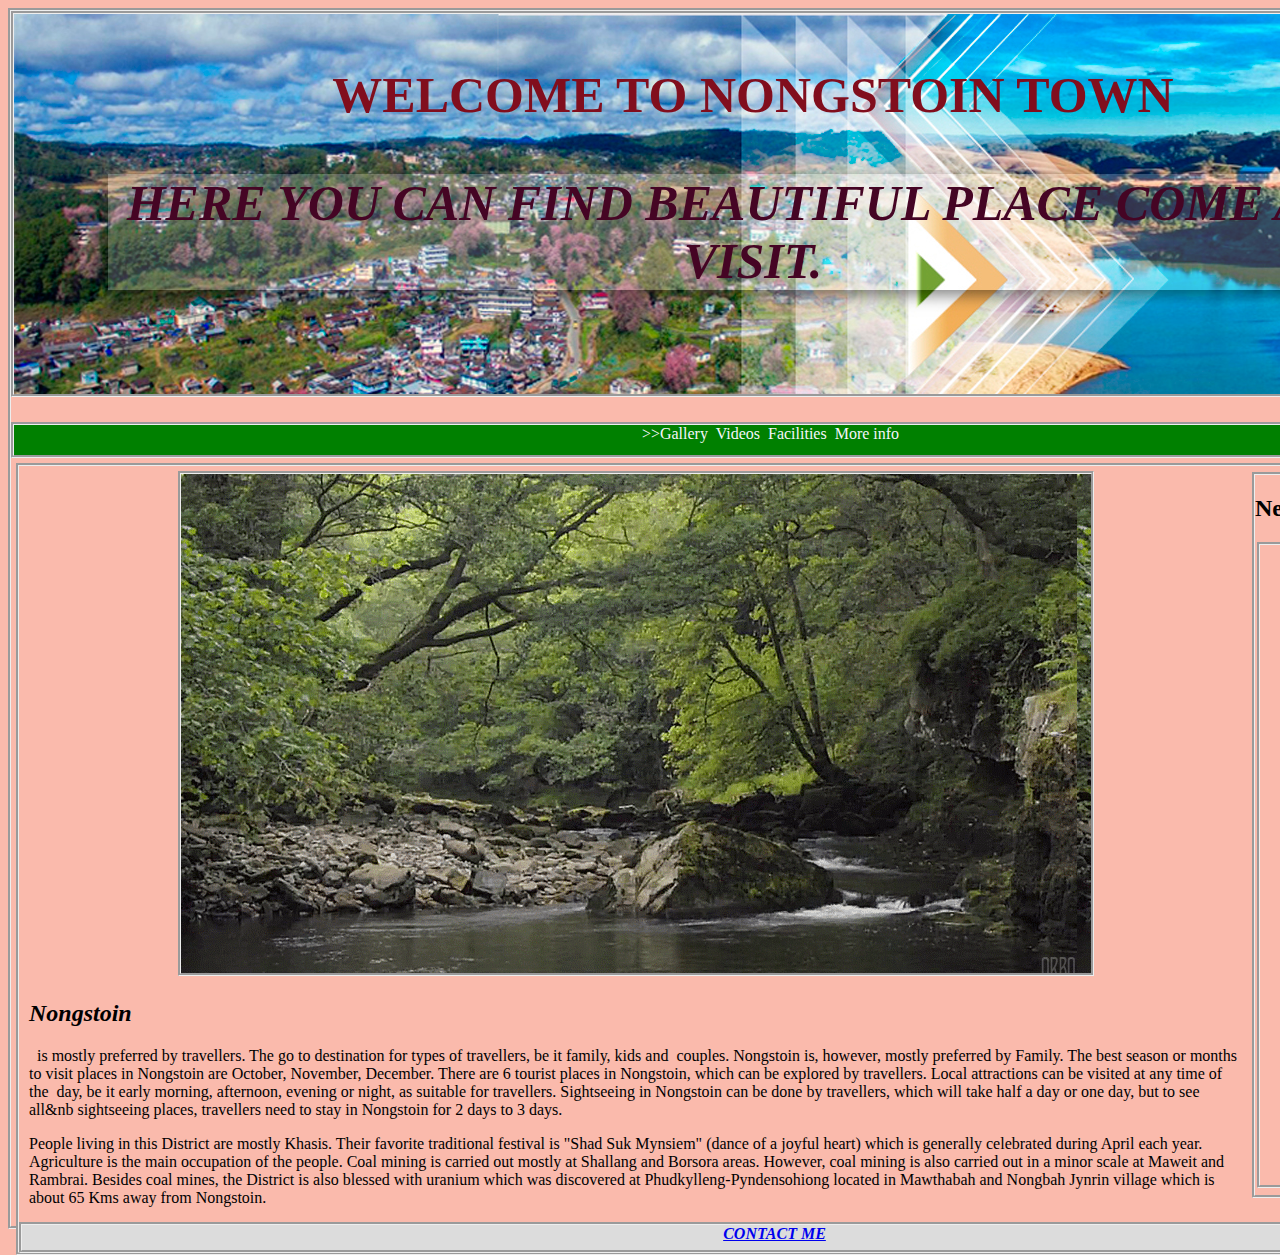
<file: index.html>
<!DOCTYPE html>
<html>
    <head>

        <title>Khrawboklang Wahlang webpage</title>

        <link rel="stylesheet" type="text/css" href="styles.css"></link>

        <style>
            #div1
            {
                padding-left:10px;
            }
        </style>
        </head>
        <body>
            <div class="hero"><h1>WELCOME TO NONGSTOIN TOWN</h1> <div class="kk"><h1><i>here you can find beautiful place come and visit.</i></h1></div></div>

            <div class="page">
                <div class="headerpart"></div>
              
                <div class="linkspart">
                    <center> 
                        <a href="index_gallery.html">>>Gallery</a>&nbsp;
                        <a href="https://www.youtube.com/watch?v=WNFW07Y9w68">Videos</a>&nbsp;
                        <a href="facilites.html">Facilities</a>&nbsp;
                        <a href="more_info.html">More info</a>&nbsp;

                    </center>
                </div>
                
                <div class="bodypart">
                <div class="imagepart"></div>
                <div class="newspart">
                    <h2>News & Events</h2>
                    <div class="news">
                        <marquee direction="up"  height="100%">
                           <h2> Overview</h2>
                           <hr><p>Nongstoin is a Town Committee city in district of West Khasi Hills, Meghalaya. The Nongstoin city is divided into 18 wards for which elections are held every 5 years. The Nongstoin Town Committee has population of 28,742 of which 14,252 are males while 14,490 are females as per report released by Census India 2011.           
                            Nongstoin Town Committee has total administration over 4,734 houses to which it supplies basic amenities like water and sewerage. It is also authorize to build roads within Town Committee limits and impose taxes on properties coming under its jurisdiction.
                            <br/>
                            <br/>
                            West Khasi Hills District is sandwitched between East Khasi Hills and East Garo Hills Districts. It is somewhat a centrally located District of Meghalaya. The Distict covers an area of about 5,247 Sq. Kms and has a population of about 2,94,00. Nongstoin is the District Hqrs, while Mairang and Mawkyrwat are the two civil Sub-Division of the districs.<br /><p>

                                Like other Districts of Meghalaya, West Khasi Hills has a number of places of historical and tourist importance, near Nongum village, about 65 Kms from Nongstoin, there is a big dome of solid granite rock called "Kyllang Rock". At Jakrem village, about 58 Kms from Nongstoin, there is a mineral water hot spring. Between Mawduh and Byrki villages there is a river island called "Nongkhnum Island which is 18 Kms away from Nongstoin with an area of about 35 Sq Kms. The Island has two waterfalls namely "Kshaid Thum Thum" and "Kshaid Weinia".<p> A religious festival is celebrated every year around March or April at Nolikata village which is about 160 Kms from Nongstoin, in which thousands of people from Bangladesh also take part. However, the same has been stopped by the Government as it involves illegal entry. Ranikor which is situated in the same area is an ideal angling spot.<>p
The actual strength of Police force in the District consists of 116 UB, 107 AB and 30 FS personnel under the control of the Superintendent of Police. He is assisted by the Dy. SP (Hq), SDPO Mairang and SDPO Mawkyrwat in his day to day work.<p>
Investigation of cases is being supervised by Circle Inspector, East, Mawkyrwat, Circle Inspector, West, Nongstoin and Circle Inspector, Mairang Circle. There are 4 (four) Police Stations, 6 (six) Out Posts, 2(two) Police Check Posts, 1 (one) Land Custom Station, 1 (one) Anti-Dacoity Camp, 1(one) Interstate Batallion Camp and 1(one) Interstate Border Wing Home Guard Camp. All P/Ss and O/Ps have been linked by VHF and HF sets for communication. The average registration of cases in the District is in the vicinity of 150 per year. Fire & Emergency Services is functioning from Nongstoin, Mairang and Mawkyrwat stations. Shortly, F&ES will start functioning from Sonapahar and a temporary F&ES station is functioning from Shallang OP.
                            </marquee>
                    </div>
                    
                </div><div id="div1"><h2> <b><i>Nongstoin</i></b></h2>&nbsp; is mostly preferred by travellers. The go to destination for types of travellers, be it family, kids and &nbsp;couples. Nongstoin is, however, mostly preferred by Family. The best season or months to visit places in Nongstoin are October, November, December. There are 6 tourist places in Nongstoin, which can be explored by travellers. Local attractions can be visited at any time of the&nbsp; day, be it early morning, afternoon, evening or night, as suitable for travellers. Sightseeing in Nongstoin can be done by travellers, which will take half a day or one day, but to see all&nb sightseeing places, travellers need to stay in Nongstoin for 2 days to 3 days.<br /> <p>

                    People living in this District are mostly Khasis. Their favorite traditional festival is "Shad Suk Mynsiem" (dance of a joyful heart) which is generally celebrated during April each year. Agriculture is the main occupation of the people. Coal mining is carried out mostly at Shallang and Borsora areas. However, coal mining is also carried out in a minor scale at Maweit and Rambrai. Besides coal mines, the District is also blessed with uranium which was discovered at Phudkylleng-Pyndensohiong located in Mawthabah and Nongbah Jynrin village which is about 65 Kms away from Nongstoin.<p>

                </div>
                <div class="footerpart">
                <center><a href="contact1.html"><b><i>CONTACT ME<i></b></a></center>
                
                </div>
                </div>
                
                </div>


            </body>
    </html>
</file>
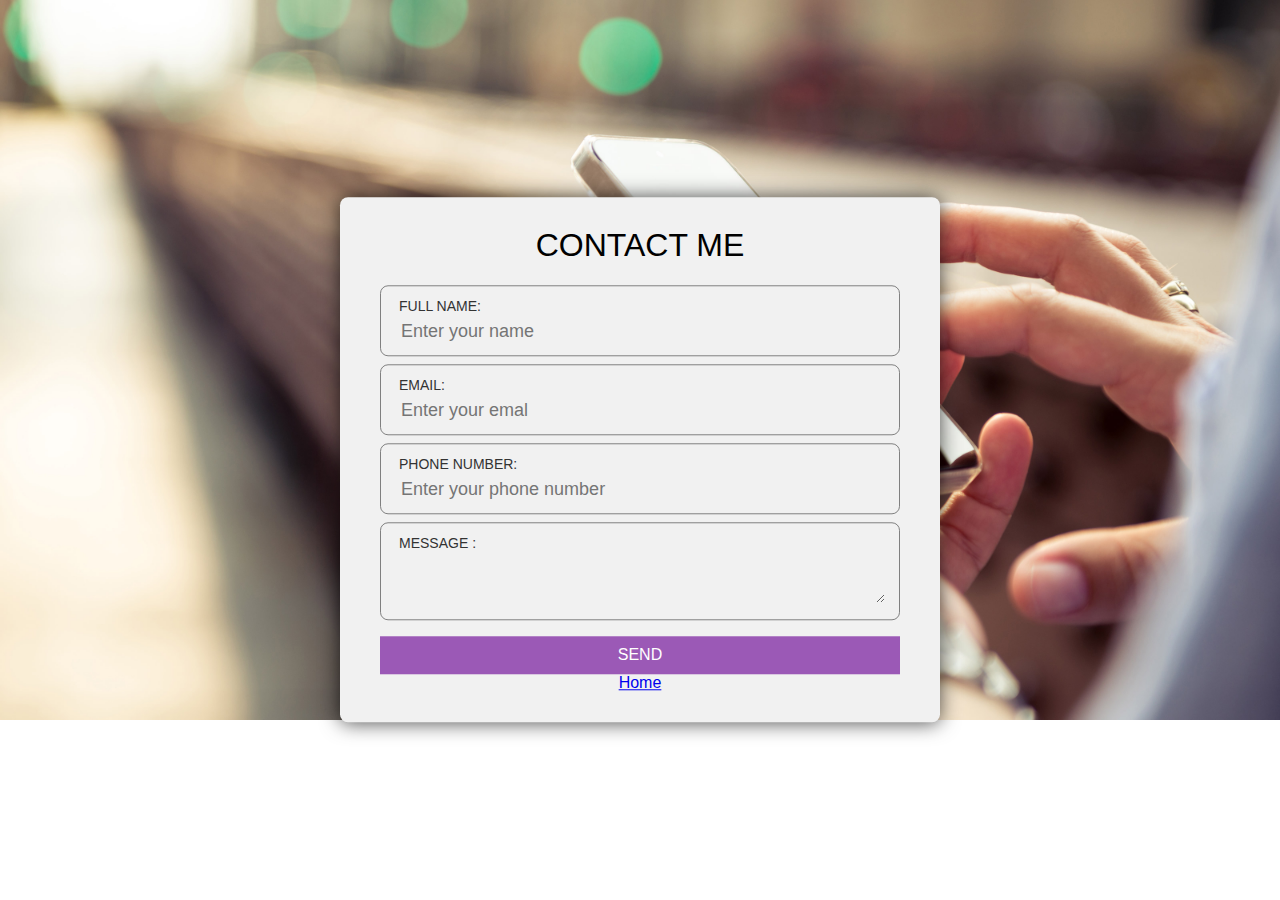
<file: contact.html>
<!DOCTYPE html>
<html lang="en" dir="ltr">
<head>
	<meta charset="utf-8">
	<title> Welcome to my contact</title>
	<link rel="stylesheet" type="text/css" href="style_contact.css"> 
</head>
<body>
	<div class="contact">
		<h1>CONTACT ME</h1>
		<div class="txt">
			<label>FULL NAME:</label>
			<input type="text" name="" value="" placeholder="Enter your name">
	</div>
	<div class="txt">
			<label>Email:</label>
			<input type="email" name="" value="" placeholder="Enter your emal">
	</div>
	<div class="txt">
			<label>Phone number:</label>
			<input type="text" name="" value="" placeholder="Enter your phone number">
	</div>
	<div class="txt">
		<label> Message :</label>
		<textarea></textarea>
	</div>
	<a class="btn"> Send</a>
	<a href="index.html"> Home</a>
</div>
</body>
</html>
</file>
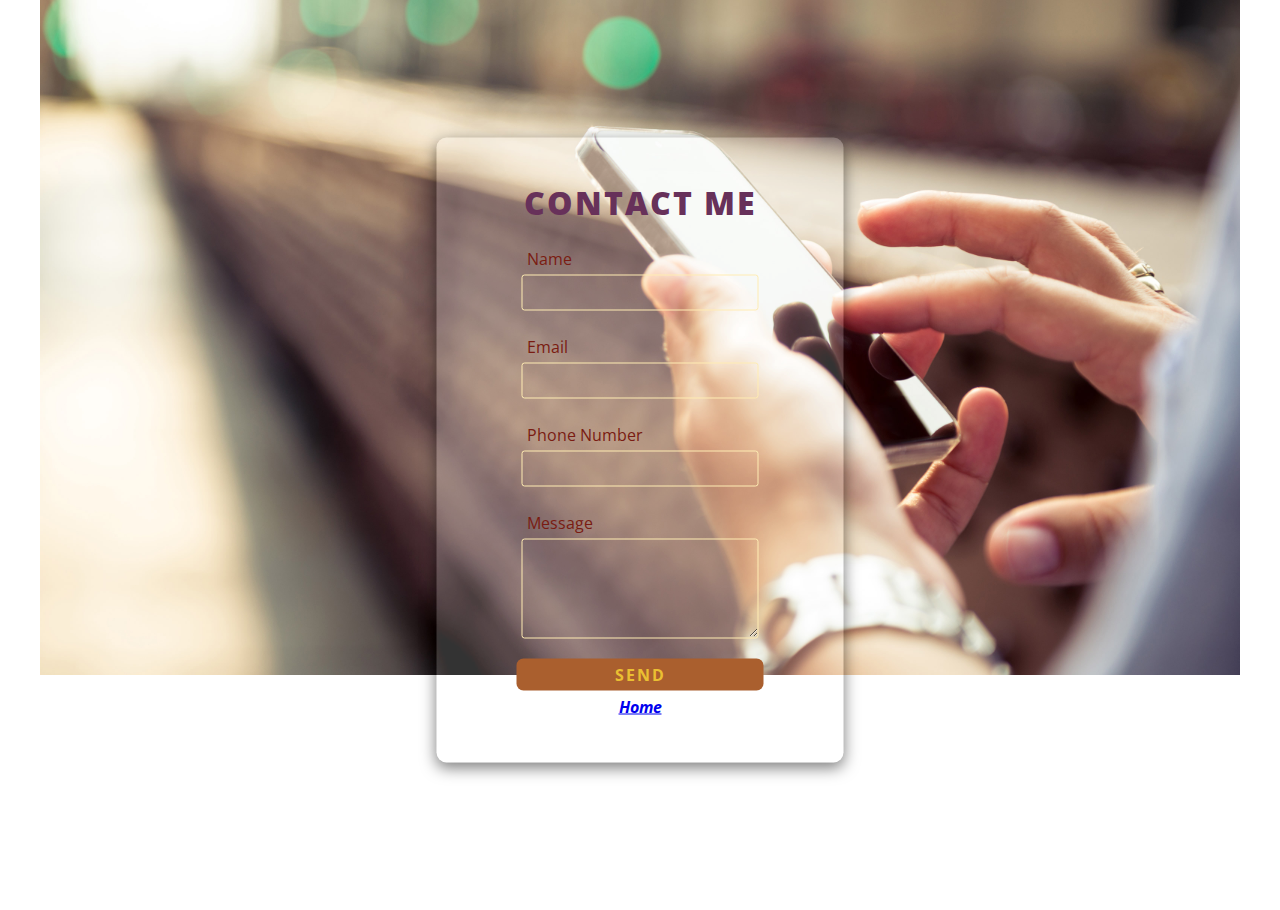
<file: contact1.html>
<!DOCTYPE html>
<html lang="en">
<head>
	<meta charset="UTF-8">
	<title>Contact</title>
	<link rel="stylesheet" type="text/css" href="contact1.css"></link>

	<script src="https://ajax.googleapis.com/ajax/libs/jquery/3.3.1/jquery.min.js"></script>

	<script>
		
		$(document).ready(function(){
			$(".btn").click(function(){
	
				$(".input, .text-area").val("");
			});
		});
	</script>
</head>
<body>

	<div class="wrapper">
		<div class="contact-us">
			<div class="title">Contact me</div>

			<div class="input-fields">
				<div class="items">
					<label for="name" class="label">name</label>
					<input id="name" type="text" class="input">
				</div>
				<div class="items">
					<label for="email" class="label">email</label>
					<input id="name" type="text" class="input">
				</div>

				<div class="items">
					<label for="subject" class="label">Phone number</label>
					<input id="name" type="text" class="input">
				</div>
				<div class="items">
					<label for="msg" class="label">message</label>
					<textarea id="msg" class="text-area"> </textarea>
				</div>

		</div>
		<div class="btn">send</div>
		<center>
		<a href="page.html"> <b><i>Home</i></b></a>
	</center>
	</div>

</body>
</html>
</file>
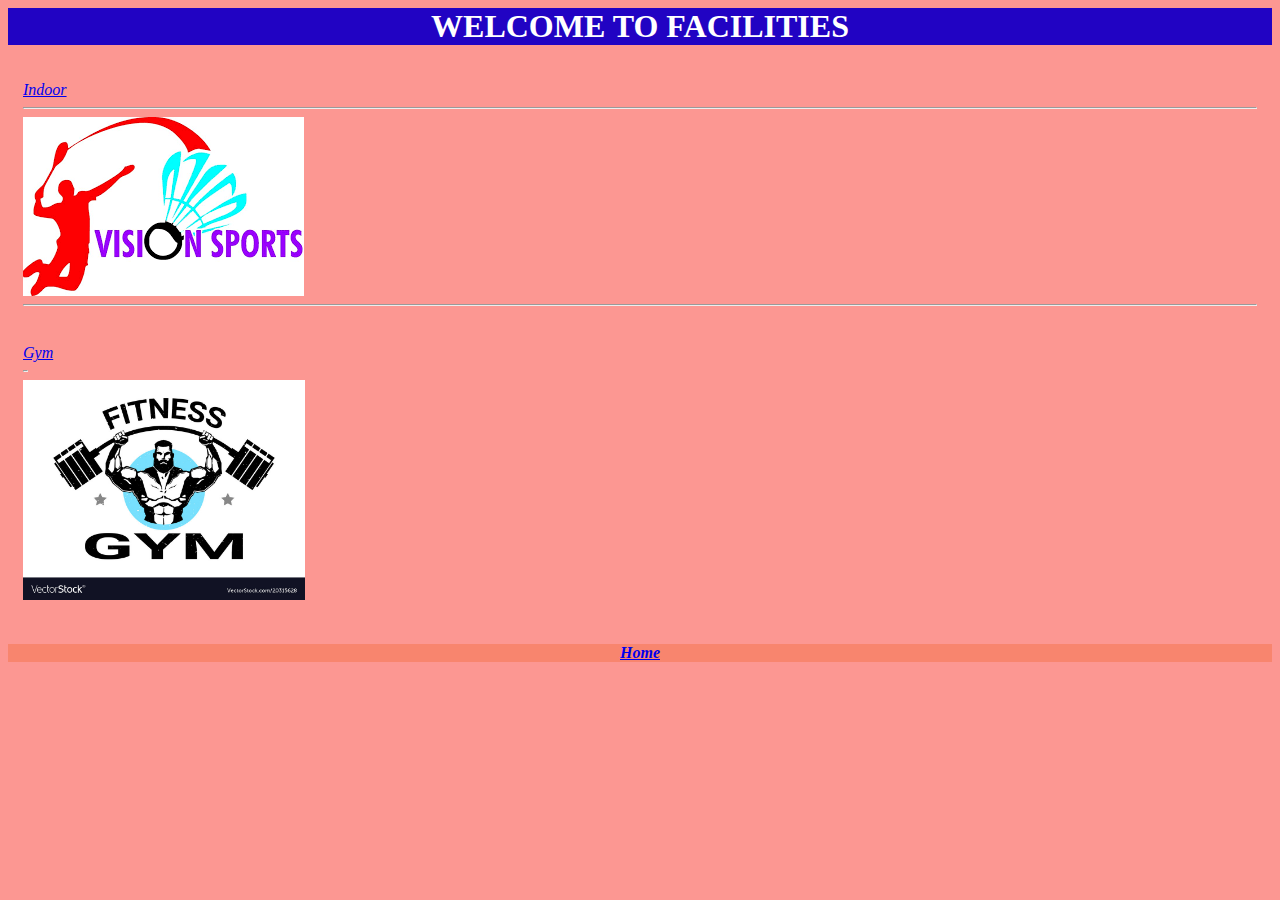
<file: facilites.html>
<html>
<head>
<title>Welcome  to facilities</title>
<link rel="stylesheet" href="styleF.css" type="text/css" > </link>
</head>
<body>
	<div class="ss">
	<h1>WELCOME TO FACILITIES</h1>
	</div>
	<div class="indoor"><a href="indoor.html"><i>Indoor</i><hr>
		<img src="indoor.png"></a><hr></div>
	<div class="gym"><a href="gym.html"><i>Gym</i><hr>
		<img src="gym.jpg" widht="10" height="220"></a></div>
		<div class="home">
		<center><a href="page.html"><b><i>Home</i></b></a></center>
		
</div>

</body>
</html>
</file>
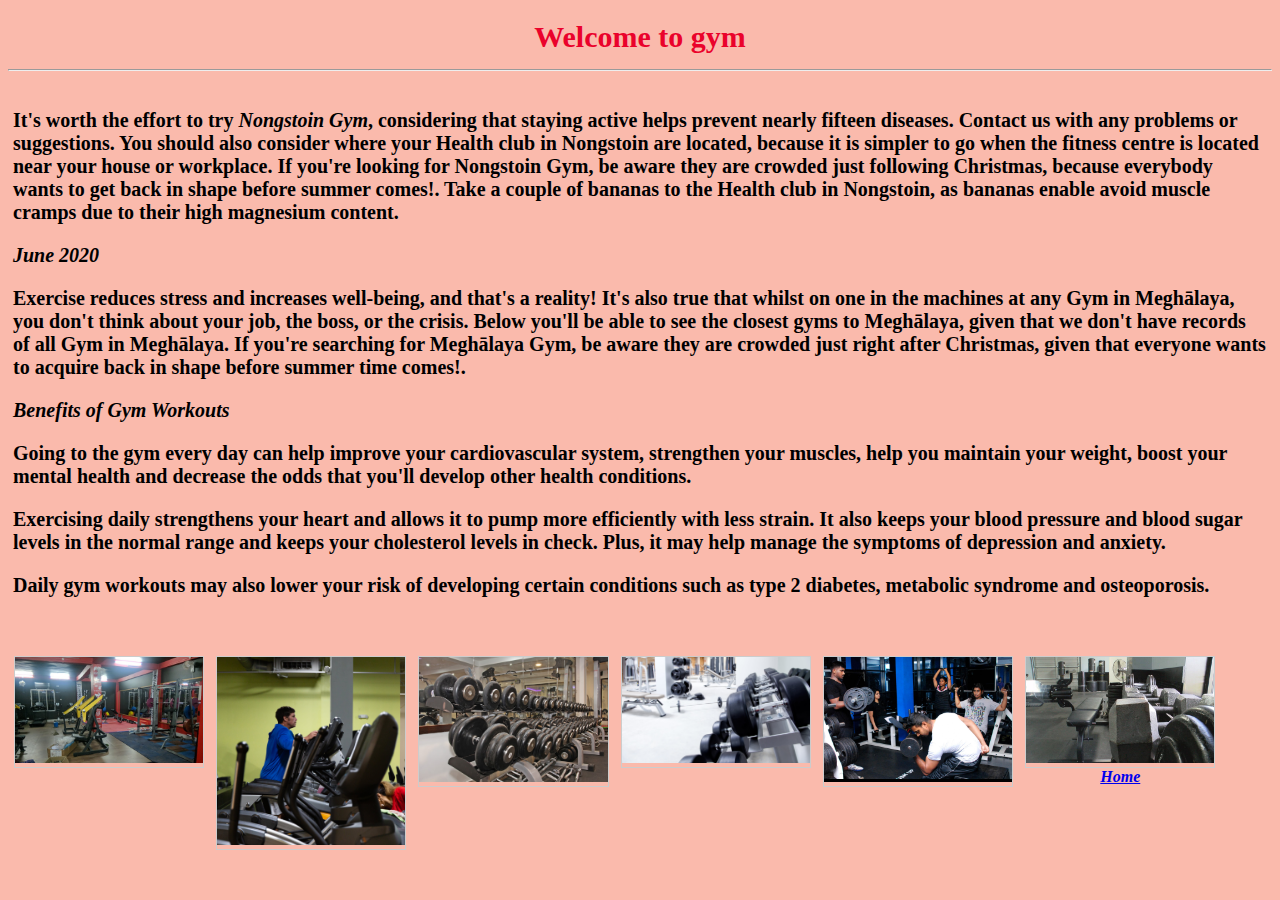
<file: gym.html>
<!DOCTYPE html>
<html>
<head>

<title>Welcome to Gym</title>
<style type="text/css">
	*{
		box-sizing:border-box
	}
	.gallery
	{
		border:1px solid #ccc;
	}
	.gallery:hover
	{
		transform:scale(2,2);
		
		
		flex-basis:2%;
	}
	.gallery img
	{
		width:100%;
		height:auto;
	}
	.des
	{
		padding:15px;
		text-align:center;
	}
	
	.responsive
	{
		padding:0 6px;
		float:left;
		width:16%;
	}
	

	@media only screen and (max-width:700px)
	{
		.responsive
		{
			width:50%;
			margin:6px 0;
		}
	}
	@media only screen and (max-width:500px)
	{
		.responsive
		{
			width:100%;
			
		}
	}
	


</style>
<link rel="stylesheet" type="text/css" href="styleGYM.css"> </link>
</head>
<body><h1>Welcome to gym<hr></h1>
	<h5>It's worth the effort to try <i>Nongstoin Gym</i>, considering that staying active helps prevent nearly fifteen diseases.

Contact us with any problems or suggestions. You should also consider where your Health club in Nongstoin are located, because it is simpler to go when the fitness centre is located near your house or workplace.

If you're looking for Nongstoin Gym, be aware they are crowded just following Christmas, because everybody wants to get back in shape before summer comes!. Take a couple of bananas to the Health club in Nongstoin, as bananas enable avoid muscle cramps due to their high magnesium content.<p>


<b><i>June 2020</i></b><p>
Exercise reduces stress and increases well-being, and that's a reality! It's also true that whilst on one in the machines at any Gym in Meghālaya, you don't think about your job, the boss, or the crisis. Below you'll be able to see the closest gyms to Meghālaya, given that we don't have records of all Gym in Meghālaya. If you're searching for Meghālaya Gym, be aware they are crowded just right after Christmas, given that everyone wants to acquire back in shape before summer time comes!.<p>


	<b><i>Benefits of Gym Workouts</i></b><p>
	Going to the gym every day can help improve your cardiovascular system, strengthen your muscles, help you maintain your weight, boost your mental health and decrease the odds that you'll develop other health conditions.<p>

Exercising daily strengthens your heart and allows it to pump more efficiently with less strain. It also keeps your blood pressure and blood sugar levels in the normal range and keeps your cholesterol levels in check. Plus, it may help manage the symptoms of depression and anxiety.<p>

Daily gym workouts may also lower your risk of developing certain conditions such as type 2 diabetes, metabolic syndrome and osteoporosis.

</h5>
	<div class="responsive">
		<div class="gallery">
			<a href="img/gym1.jpg" target="_blank"><img src="gym1.jpg" width="300" height="200"></a>
			
		</div>
	</div>
	<div class="responsive">
		<div class="gallery">
			<a href="img/gym6.jpg" target="_blank"><img src="gym6.jpg" width="300" height="200"></a>
			
		</div>
	</div>
	<div class="responsive">
		<div class="gallery">
			<a href="img/gym2.jpg" target="_blank"><img src="gym2.jpg" width="300" height="200"></a>
			
		</div>
	</div>
	<div class="responsive">
		<div class="gallery">
			<a href="img/gym3.jpg" target="_blank"><img src="gym3.jpg" width="300" height="200"></a>
			
		</div>
	</div>
	<div class="responsive">
		<div class="gallery">
			<a href="img/gym4.jpg" target="_blank"><img src="gym4.jpg" width="300" height="200"></a>
			
		</div>
	</div>
	<div class="responsive">
		<div class="gallery">
			<a href="img/gym5.jpg" target="_blank"><img src="gym5.jpg" width="300" height="200"></a>
			
		</div>
		<center><a href="index.html"><b><i>Home</i></b></a></center>
	</div>


	
</body>
</html>
</file>
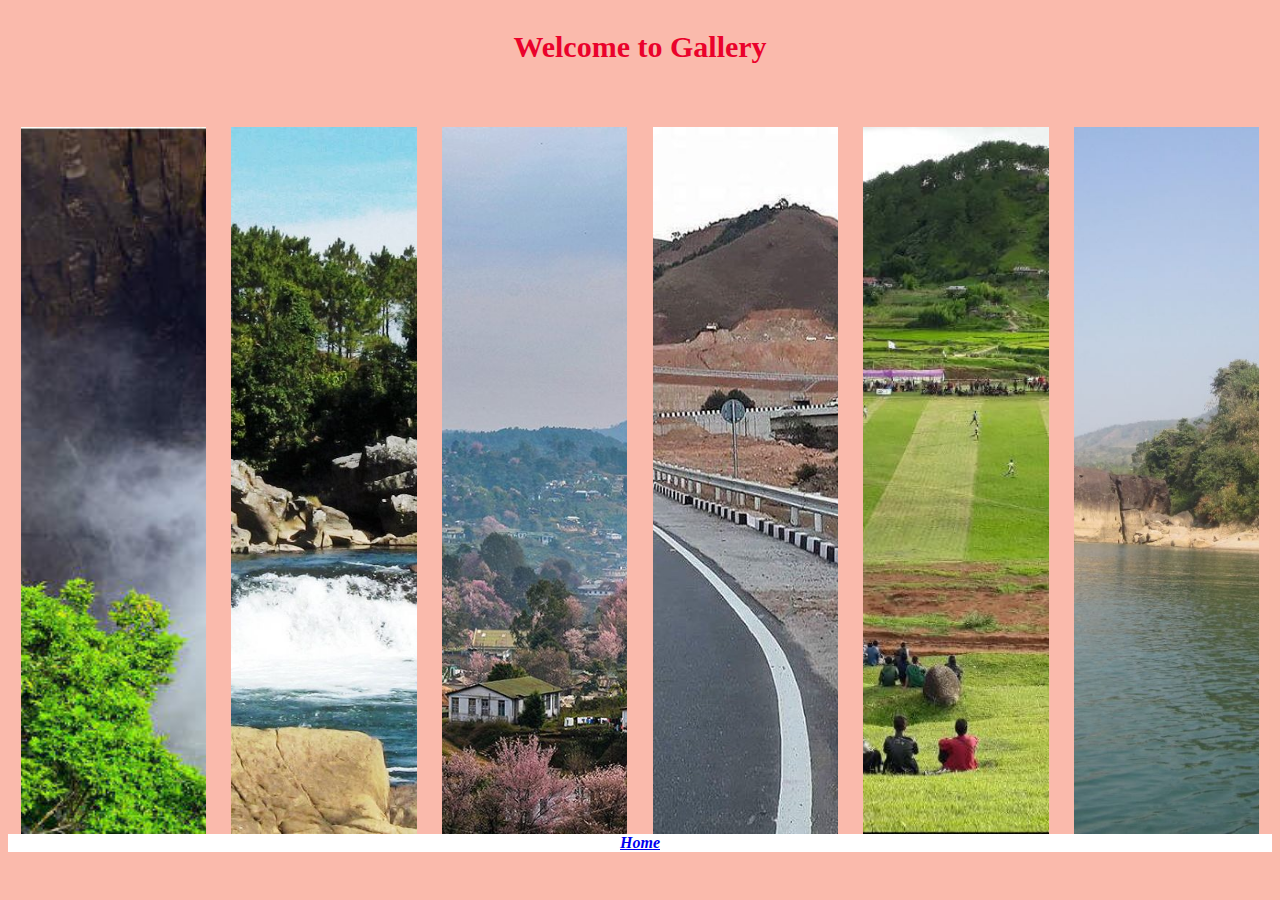
<file: index_gallery.html>
<html>
<head>
    <title>Welcome to gallery</title>
    <link rel="stylesheet" type="text/css" href="styleG.css">
</head>
<body>
    <h1>Welcome to Gallery</h1>
    <div class="ss">
    <div class="gallery">
        <div class="image-box"><img src="1.jpg"></div>
    
    
        <div class="image-box"><img src="2.jpg"></div>
    
    
        <div class="image-box"><img src="3.jpg"></div>
    
    
        <div class="image-box"><img src="4.jpg"></div>
    
    
        <div class="image-box"><img src="5.jpg"></div>
    
   
        <div class="image-box"><img src="6.jpg"></div>
    </div>
</div>
<div class="home">
    <center><a href="page.html"><b><i>Home</i></b></a></center>
</div>
</div>
</body>
</html>
</file>
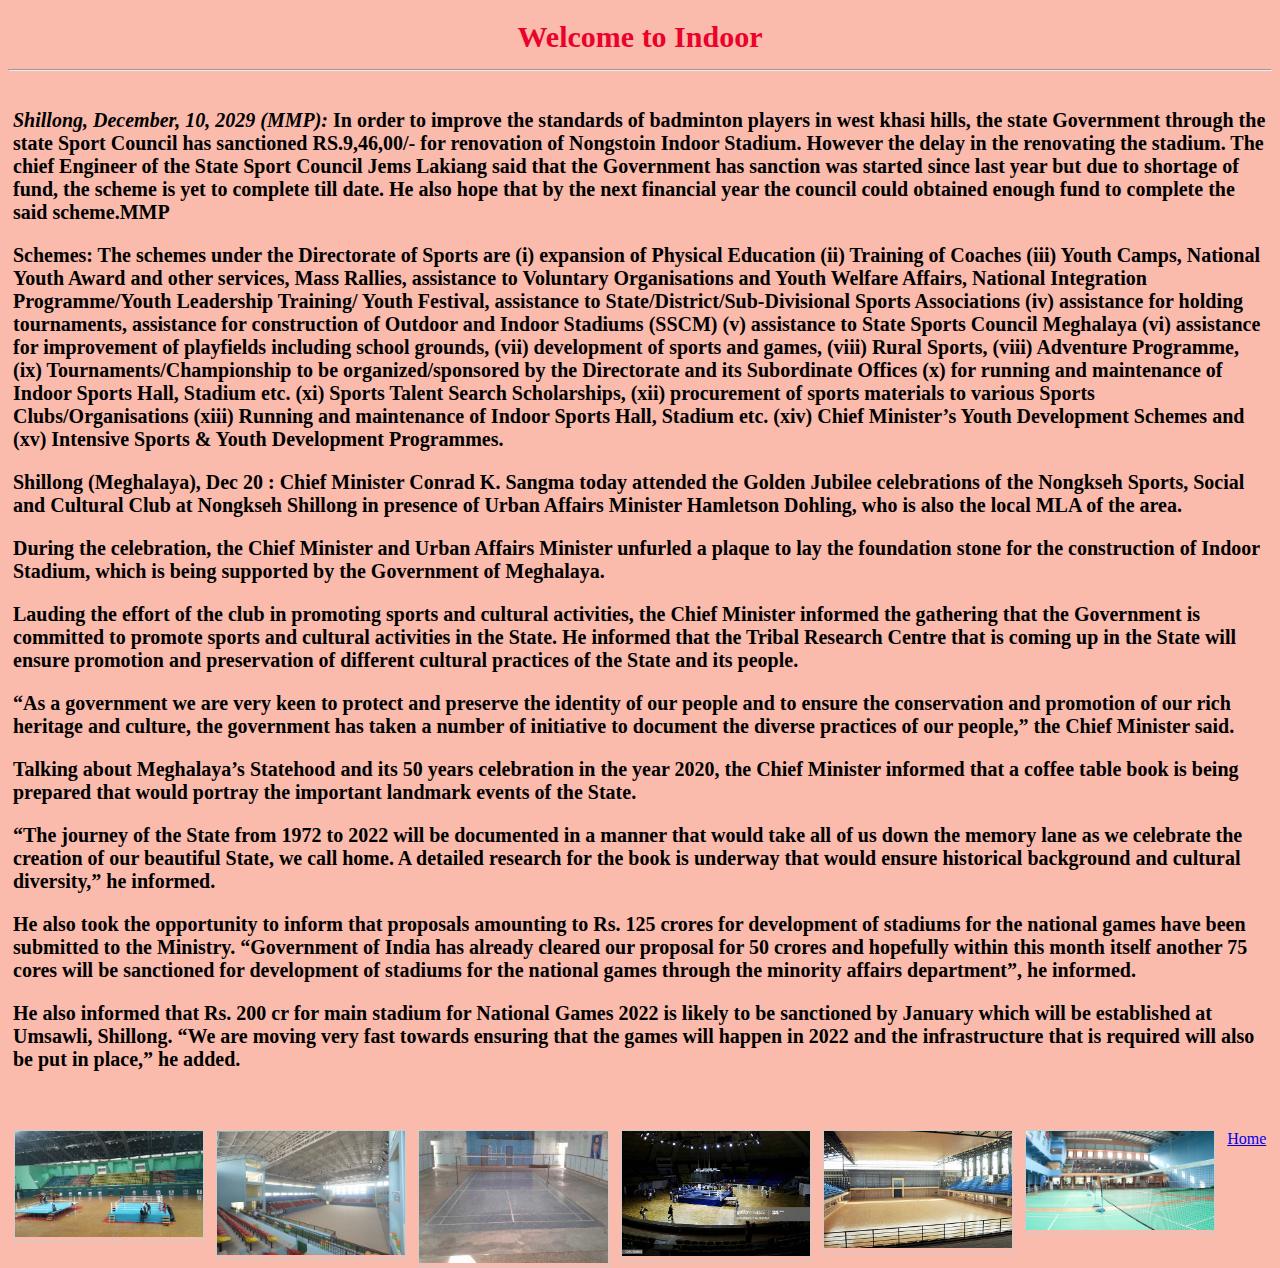
<file: indoor.html>
<!DOCTYPE html>
<html>
<head>

<title>Welcome to Indoor</title>
<style type="text/css">
	*{
		box-sizing:border-box
	}
	.gallery
	{
		border:1px solid #ccc;
	}
	.gallery:hover
	{
		transform:scale(2,2);
		
		
		flex-basis:2%;
	}
	.gallery img
	{
		width:100%;
		height:auto;
	}
	.des
	{
		padding:15px;
		text-align:center;
	}
	
	.responsive
	{
		padding:0 6px;
		float:left;
		width:16%;
	}
	

	@media only screen and (max-width:700px)
	{
		.responsive
		{
			width:50%;
			margin:6px 0;
		}
	}
	@media only screen and (max-width:500px)
	{
		.responsive
		{
			width:100%;
			
		}
	}
	


</style>
<link rel="stylesheet" type="text/css" href="styleIN.css"> </link>
</head>
<body><h1>Welcome to Indoor<hr></h1>
	<h5><b><i>Shillong, December, 10, 2029 (MMP):</i></b> In order to improve the standards of badminton players in west khasi hills, the state Government through the state Sport Council has sanctioned RS.9,46,00/- for renovation of Nongstoin Indoor Stadium. However the delay in the renovating the stadium. The chief Engineer of the State Sport Council Jems Lakiang said that the Government has sanction was started since last year but due to shortage of fund, the scheme is yet to complete till date. He also hope that by the next financial year the council could obtained enough fund to complete the said scheme.MMP<p>
		Schemes:
The schemes under the Directorate of Sports are (i) expansion of Physical Education (ii) Training of Coaches (iii) Youth Camps, National Youth Award and other services, Mass Rallies, assistance to Voluntary Organisations and Youth Welfare Affairs, National Integration Programme/Youth Leadership Training/ Youth Festival, assistance to State/District/Sub-Divisional Sports Associations (iv) assistance for holding tournaments, assistance for construction of Outdoor and Indoor Stadiums (SSCM) (v) assistance to State Sports Council Meghalaya (vi) assistance for improvement of playfields including school grounds, (vii) development of sports and games, (viii) Rural Sports, (viii) Adventure Programme, (ix) Tournaments/Championship to be organized/sponsored by the Directorate and its Subordinate Offices (x) for running and maintenance of Indoor Sports Hall, Stadium etc. (xi) Sports Talent Search Scholarships, (xii) procurement of sports materials to various Sports Clubs/Organisations (xiii) Running and maintenance of Indoor Sports Hall, Stadium etc. (xiv) Chief Minister’s Youth Development Schemes and (xv) Intensive Sports & Youth Development Programmes.<p>
	Shillong (Meghalaya), Dec 20 : Chief Minister Conrad K. Sangma today attended the Golden Jubilee celebrations of the Nongkseh Sports, Social and Cultural Club at Nongkseh Shillong in presence of Urban Affairs Minister Hamletson Dohling, who is also the local MLA of the area.<p>

During the celebration, the Chief Minister and Urban Affairs Minister unfurled a plaque to lay the foundation stone for the construction of Indoor Stadium, which is being supported by the Government of Meghalaya.<p>

Lauding the effort of the club in promoting sports and cultural activities, the Chief Minister informed the gathering that the Government is committed to promote sports and cultural activities in the State. He informed that the Tribal Research Centre that is coming up in the State will ensure promotion and preservation of different cultural practices of the State and its people.<p>

“As a government we are very keen to protect and preserve the identity of our people and to ensure the conservation and promotion of our rich heritage and culture, the government has taken a number of initiative to document the diverse practices of our people,” the Chief Minister said.<p>

Talking about Meghalaya’s Statehood and its 50 years celebration in the year 2020, the Chief Minister informed that a coffee table book is being prepared that would portray the important landmark events of the State.<p>

“The journey of the State from 1972 to 2022 will be documented in a manner that would take all of us down the memory lane as we celebrate the creation of our beautiful State, we call home. A detailed research for the book is underway that would ensure historical background and cultural diversity,” he informed.<p>

He also took the opportunity to inform that proposals amounting to Rs. 125 crores for development of stadiums for the national games have been submitted to the Ministry. “Government of India has already cleared our proposal for 50 crores and hopefully within this month itself another 75 cores will be sanctioned for development of stadiums for the national games through the minority affairs department”, he informed.<p>

He also informed that Rs. 200 cr for main stadium for National Games 2022 is likely to be sanctioned by January which will be established at Umsawli, Shillong. “We are moving very fast towards ensuring that the games will happen in 2022 and the infrastructure that is required will also be put in place,” he added.<p>
	</h5>
	<div class="responsive">
		<div class="gallery">
			<a href="img/indoor2.jpg" target="_blank"><img src="indoor2.jpg" width="300" height="200"></a>
			
		</div>
	</div>
	<div class="responsive">
		<div class="gallery">
			<a href="img/indoor6.jpg" target="_blank"><img src="indoor6.jpg" width="300" height="200"></a>
			
		</div>
	</div>
	<div class="responsive">
		<div class="gallery">
			<a href="img/indoor3.jpg" target="_blank"><img src="indoor3.jpg" width="300" height="200"></a>
			
		</div>
	</div>
	<div class="responsive">
		<div class="gallery">
			<a href="img/indoor4.jpg" target="_blank"><img src="indoor4.jpg" width="300" height="200"></a>
			
		</div>
	</div>
	<div class="responsive">
		<div class="gallery">
			<a href="img/indoor_5.jpg" target="_blank"><img src="indoor_5.jpg" width="300" height="200"></a>
			
		</div>
	</div>
	<div class="responsive">
		<div class="gallery">
			<a href="img/indoor1.jpg" target="_blank"><img src="indoor1.jpg" width="300" height="200"></a>
			
		</div>
	</div>

	<center><a href="page.html"> Home</a></center>
</body>
</html>
</file>
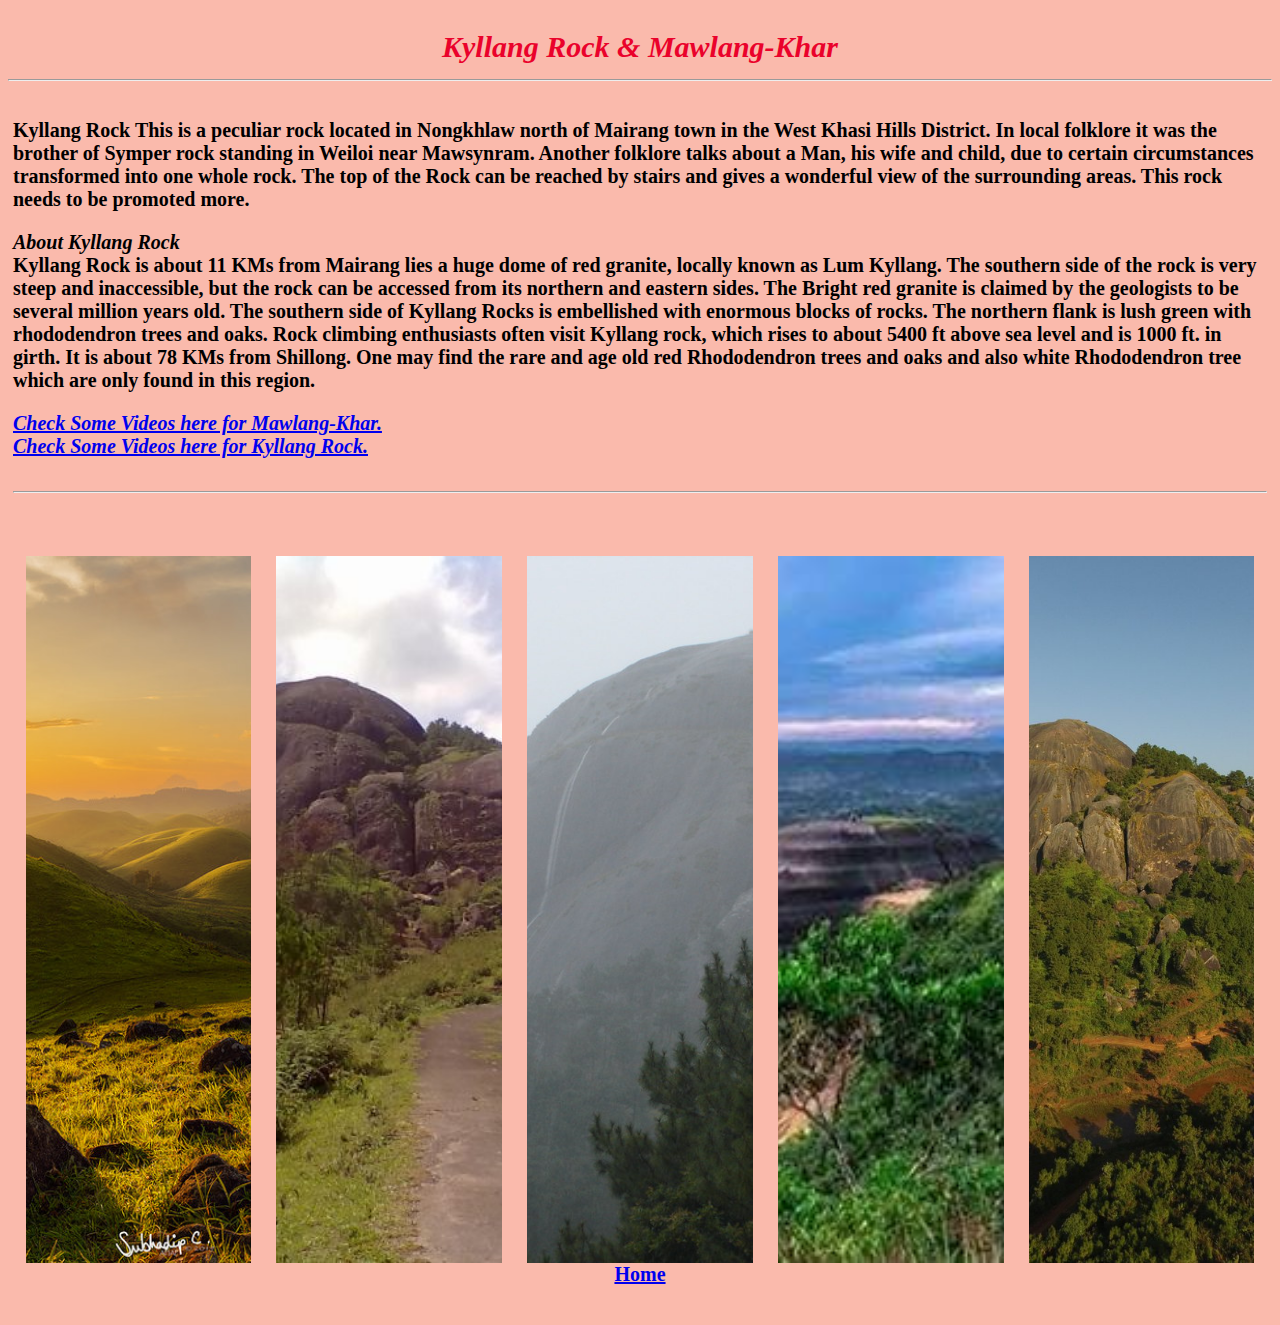
<file: kyllang.html>
<html>
<head>
    <title>Kyllang Rock & Mawlang-Khar</title>
    <link rel="stylesheet" type="text/css" href="style_kyllang.css"></link>
</head>
<body> <h1><b><i>Kyllang Rock & Mawlang-Khar<hr></i></b></h1>
    <h5>Kyllang Rock
This is a peculiar rock located in Nongkhlaw north of Mairang town in the West Khasi Hills District. In local folklore it was the brother of Symper rock standing in Weiloi near Mawsynram. Another folklore talks about a Man, his wife and child, due to certain circumstances transformed into one whole rock.

The top of the Rock can be reached by stairs and gives a wonderful view of the surrounding areas. This rock needs to be promoted more.<p>

    <b><i>About Kyllang Rock</i></b><br />
Kyllang Rock is about 11 KMs from Mairang lies a huge dome of red granite, locally known as Lum Kyllang. The southern side of the rock is very steep and inaccessible, but the rock can be accessed from its northern and eastern sides. The Bright red granite is claimed by the geologists to be several million years old. The southern side of Kyllang Rocks is embellished with enormous blocks of rocks. The northern flank is lush green with rhododendron trees and oaks. Rock climbing enthusiasts often visit Kyllang rock, which rises to about 5400 ft above sea level and is 1000 ft. in girth. It is about 78 KMs from Shillong. 

One may find the rare and age old red Rhododendron trees and oaks and also white Rhododendron tree which are only found in this region.<br />


    <div class="ss">
        <a href="https://www.youtube.com/watch?v=im-K9sx_kkk"><i>Check Some Videos here for Mawlang-Khar.</i></a><br />
        <a href="https://www.youtube.com/watch?v=4fMLDTH6WwI"><i>Check Some Videos here for Kyllang Rock.</i></a>
        </div><br />
        <hr>

    <div class="gallery">

        <div class="image-box"><img src="pamphyrnai1.jpg"></div>
    
        
        <div class="image-box"><img src="kyllang1.jpg"></div>
    
    
        <div class="image-box"><img src="kyllang2.jpg"></div>
    
    
        <div class="image-box"><img src="kyllang.jpg"></div>
    
    
        <div class="image-box"><img src="kyllang3.jpg"></div>
    
   
        
    </div>
    <center><a href="index.html"> Home</a></center>

</body>
</html>
</file>
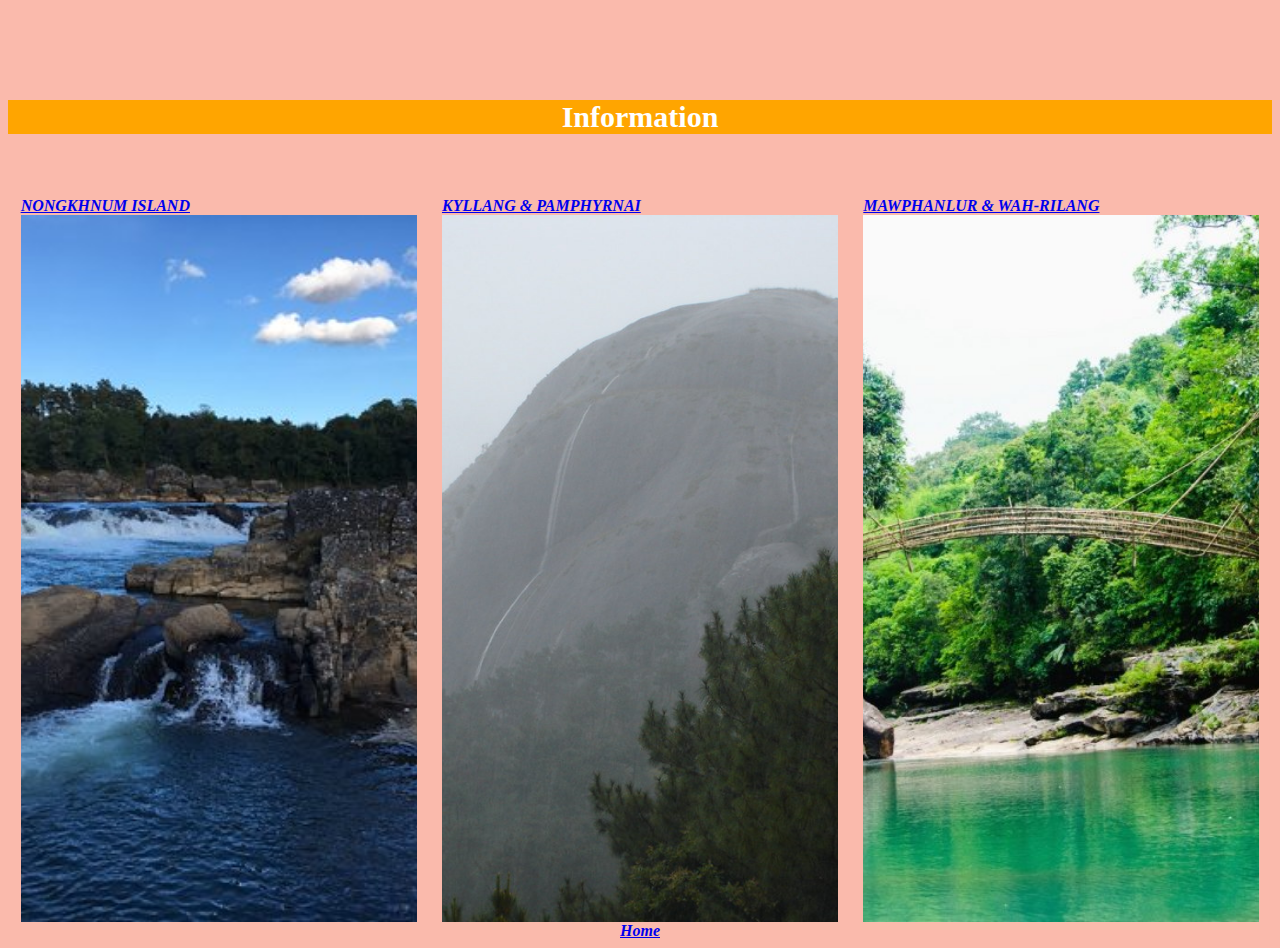
<file: more_info.html>
<html>
<head>
    <title>Information</title>
    <link rel="stylesheet" type="text/css" href="style_More_info.css">
</head>
<body>
    <h1>Information</h1>
    <div class="more">
        <div class="image-box"><a href="nongkhnum.html" ><b><i>NONGKHNUM ISLAND</i></b></a><img src="nongkhnum9.jpg"></div>
    
    
        <div class="image-box"><a href="kyllang.html" ><b><i>KYLLANG & PAMPHYRNAI</i></b></a><img src="kyllang2.jpg"></div>
    
    
        <div class="image-box"><a href="mawphanlur.html" ><b><i>MAWPHANLUR & WAH-RILANG</i></b></a><img src="mawphanlur6.jpeg"></div>
    
    
        
    </div><div class="ss">
    <center><a href="page.html"><br /><b><i>Home</i></b></a></center>
</div>
</body>
</html>
</file>
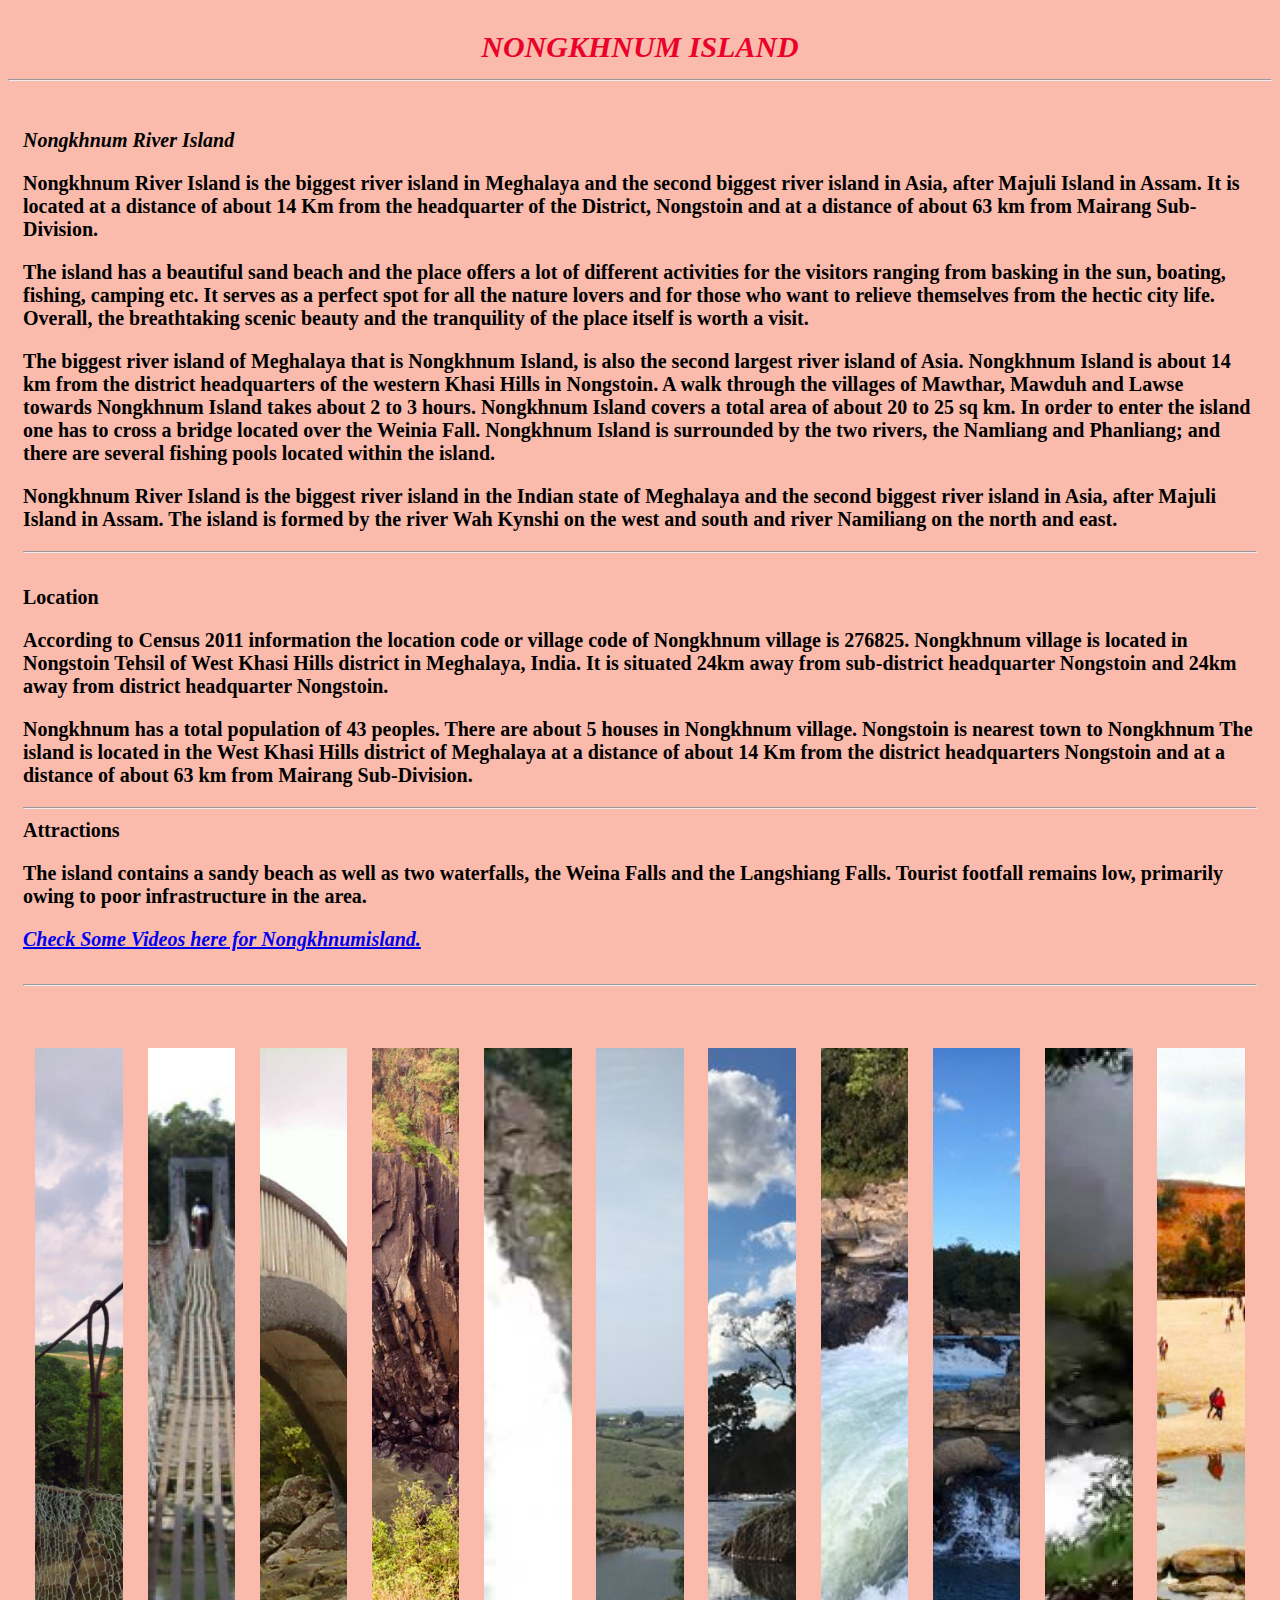
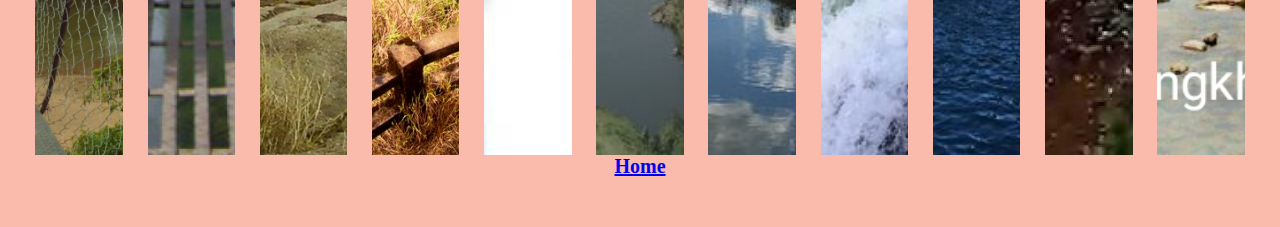
<file: nongkhnum.html>
<html>
<head>
    <title>NONGKHNUM ISLAND</title>
    <link rel="stylesheet" type="text/css" href="nongkhnum.css"></link>
</head>
<body> <h1><b><i>NONGKHNUM ISLAND<hr></i></b></h1>
   		<h5><b><i>Nongkhnum River Island</i></b><p>
Nongkhnum River Island is the biggest river island in Meghalaya and the second biggest river island in Asia, after Majuli Island in Assam. It is located at a distance of about 14 Km from the headquarter of the District, Nongstoin and at a distance of about 63 km from Mairang Sub‐Division.<p>

The island has a beautiful sand beach and the place offers a lot of different activities for the visitors ranging from basking in the sun, boating, fishing, camping etc. It serves as a perfect spot for all the nature lovers and for those who want to relieve themselves from the hectic city life. Overall, the breathtaking scenic beauty and the tranquility of the place itself is worth a visit.<p>

	The biggest river island of Meghalaya that is Nongkhnum Island, is also the second largest river island of Asia. Nongkhnum Island is about 14 km from the district headquarters of the western Khasi Hills in Nongstoin. A walk through the villages of Mawthar, Mawduh and Lawse towards Nongkhnum Island takes about 2 to 3 hours. Nongkhnum Island covers a total area of about 20 to 25 sq km. In order to enter the island one has to cross a bridge located over the Weinia Fall.  Nongkhnum Island is surrounded by the two rivers, the  Namliang and Phanliang; and there are several fishing pools located within the island.<p>

		<b>Nongkhnum River Island</b> is the biggest river island in the Indian state of Meghalaya and the second biggest river island in Asia, after Majuli Island in Assam. The island is formed by the river Wah Kynshi on the west and south and river Namiliang on the north and east.<p>
			<hr><br />
			<b>Location</b><p>

According to Census 2011 information the location code or village code of Nongkhnum village is 276825. Nongkhnum village is located in Nongstoin Tehsil of West Khasi Hills district in Meghalaya, India. It is situated 24km away from sub-district headquarter Nongstoin and 24km away from district headquarter Nongstoin.<p>

Nongkhnum has a total population of 43 peoples. There are about 5 houses in Nongkhnum village. Nongstoin is nearest town to Nongkhnum

The island is located in the West Khasi Hills district of Meghalaya at a distance of about 14 Km from the district headquarters Nongstoin and at a distance of about 63 km from Mairang Sub‐Division.<p>
	<hr>

<b>Attractions</b><p>
The island contains a sandy beach as well as two waterfalls, the Weina Falls and the Langshiang Falls. Tourist footfall remains low, primarily owing to poor infrastructure in the area.<p>




    <div class="ss">
        <a href="https://www.youtube.com/watch?v=lZHtWQszALE"><i>Check Some Videos here for Nongkhnumisland.</i></a>
        </div><br />
        <hr>

    <div class="gallery">

        <div class="image-box"><img src="nongkhnum5.jpg"></div>
    
        
        <div class="image-box"><img src="nongkhnum2.jpg"></div>
    
    
        <div class="image-box"><img src="nongkhnum3.jpg"></div>
    
    
        <div class="image-box"><img src="nongkhnum4.jpg"></div>
    
    
        <div class="image-box"><img src="nongkhnum1.jpg"></div>

        <div class="image-box"><img src="nongkhnum6.jpg"></div>

        <div class="image-box"><img src="nongkhnum7.jpg"></div>

        <div class="image-box"><img src="nongkhnum8.jpg"></div>

        <div class="image-box"><img src="nongkhnum9.jpg"></div>

        <div class="image-box"><img src="nongkhnum10.jpg"></div>

        <div class="image-box"><img src="nongkhnum12.jpeg"></div>
    
   
        
    </div>
    <center><a href="index.html"> Home</a></center>

</body>
</html>
</file>
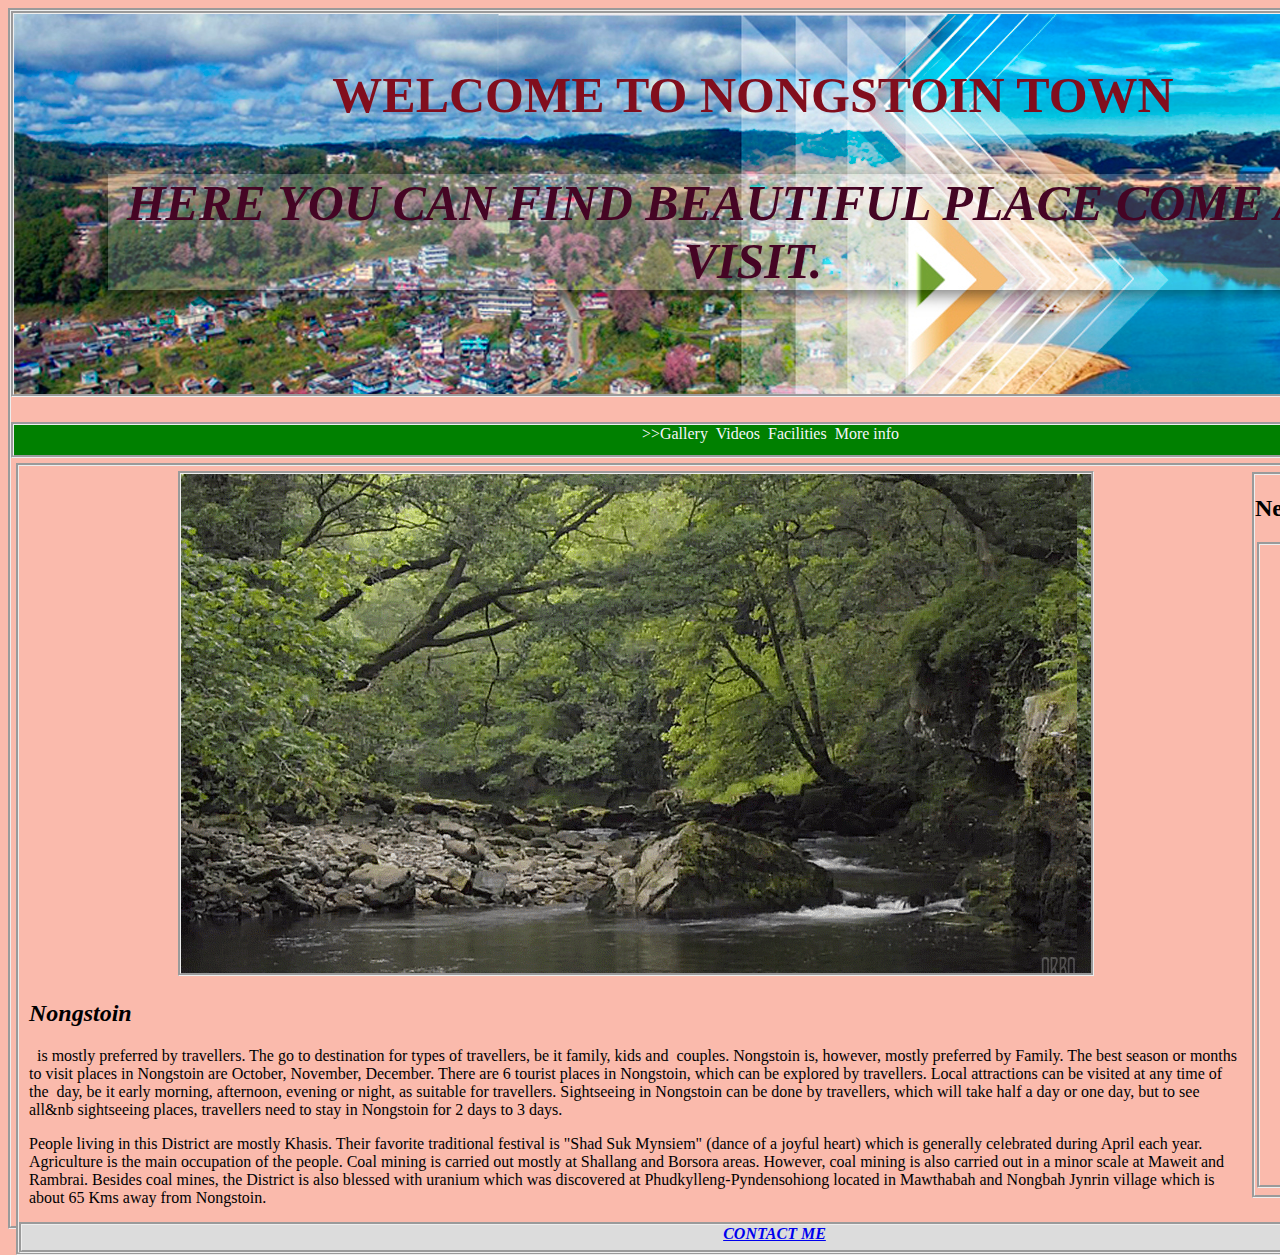
<file: page.html>
<!DOCTYPE html>
<html>
    <head>

        <title>Khrawboklang Wahlang webpage</title>

        <link rel="stylesheet" type="text/css" href="styles.css"></link>

        <style>
            #div1
            {
                padding-left:10px;
            }
        </style>
        </head>
        <body>
            <div class="hero"><h1>WELCOME TO NONGSTOIN TOWN</h1> <div class="kk"><h1><i>here you can find beautiful place come and visit.</i></h1></div></div>

            <div class="page">
                <div class="headerpart"></div>
              
                <div class="linkspart">
                    <center> 
                        <a href="index_gallery.html">>>Gallery</a>&nbsp;
                        <a href="https://www.youtube.com/watch?v=WNFW07Y9w68">Videos</a>&nbsp;
                        <a href="facilites.html">Facilities</a>&nbsp;
                        <a href="more_info.html">More info</a>&nbsp;

                    </center>
                </div>
                
                <div class="bodypart">
                <div class="imagepart"></div>
                <div class="newspart">
                    <h2>News & Events</h2>
                    <div class="news">
                        <marquee direction="up"  height="100%">
                           <h2> Overview</h2>
                           <hr><p>Nongstoin is a Town Committee city in district of West Khasi Hills, Meghalaya. The Nongstoin city is divided into 18 wards for which elections are held every 5 years. The Nongstoin Town Committee has population of 28,742 of which 14,252 are males while 14,490 are females as per report released by Census India 2011.           
                            Nongstoin Town Committee has total administration over 4,734 houses to which it supplies basic amenities like water and sewerage. It is also authorize to build roads within Town Committee limits and impose taxes on properties coming under its jurisdiction.
                            <br/>
                            <br/>
                            West Khasi Hills District is sandwitched between East Khasi Hills and East Garo Hills Districts. It is somewhat a centrally located District of Meghalaya. The Distict covers an area of about 5,247 Sq. Kms and has a population of about 2,94,00. Nongstoin is the District Hqrs, while Mairang and Mawkyrwat are the two civil Sub-Division of the districs.<br /><p>

                                Like other Districts of Meghalaya, West Khasi Hills has a number of places of historical and tourist importance, near Nongum village, about 65 Kms from Nongstoin, there is a big dome of solid granite rock called "Kyllang Rock". At Jakrem village, about 58 Kms from Nongstoin, there is a mineral water hot spring. Between Mawduh and Byrki villages there is a river island called "Nongkhnum Island which is 18 Kms away from Nongstoin with an area of about 35 Sq Kms. The Island has two waterfalls namely "Kshaid Thum Thum" and "Kshaid Weinia".<p> A religious festival is celebrated every year around March or April at Nolikata village which is about 160 Kms from Nongstoin, in which thousands of people from Bangladesh also take part. However, the same has been stopped by the Government as it involves illegal entry. Ranikor which is situated in the same area is an ideal angling spot.<>p
The actual strength of Police force in the District consists of 116 UB, 107 AB and 30 FS personnel under the control of the Superintendent of Police. He is assisted by the Dy. SP (Hq), SDPO Mairang and SDPO Mawkyrwat in his day to day work.<p>
Investigation of cases is being supervised by Circle Inspector, East, Mawkyrwat, Circle Inspector, West, Nongstoin and Circle Inspector, Mairang Circle. There are 4 (four) Police Stations, 6 (six) Out Posts, 2(two) Police Check Posts, 1 (one) Land Custom Station, 1 (one) Anti-Dacoity Camp, 1(one) Interstate Batallion Camp and 1(one) Interstate Border Wing Home Guard Camp. All P/Ss and O/Ps have been linked by VHF and HF sets for communication. The average registration of cases in the District is in the vicinity of 150 per year. Fire & Emergency Services is functioning from Nongstoin, Mairang and Mawkyrwat stations. Shortly, F&ES will start functioning from Sonapahar and a temporary F&ES station is functioning from Shallang OP.
                            </marquee>
                    </div>
                    
                </div><div id="div1"><h2> <b><i>Nongstoin</i></b></h2>&nbsp; is mostly preferred by travellers. The go to destination for types of travellers, be it family, kids and &nbsp;couples. Nongstoin is, however, mostly preferred by Family. The best season or months to visit places in Nongstoin are October, November, December. There are 6 tourist places in Nongstoin, which can be explored by travellers. Local attractions can be visited at any time of the&nbsp; day, be it early morning, afternoon, evening or night, as suitable for travellers. Sightseeing in Nongstoin can be done by travellers, which will take half a day or one day, but to see all&nb sightseeing places, travellers need to stay in Nongstoin for 2 days to 3 days.<br /> <p>

                    People living in this District are mostly Khasis. Their favorite traditional festival is "Shad Suk Mynsiem" (dance of a joyful heart) which is generally celebrated during April each year. Agriculture is the main occupation of the people. Coal mining is carried out mostly at Shallang and Borsora areas. However, coal mining is also carried out in a minor scale at Maweit and Rambrai. Besides coal mines, the District is also blessed with uranium which was discovered at Phudkylleng-Pyndensohiong located in Mawthabah and Nongbah Jynrin village which is about 65 Kms away from Nongstoin.<p>

                </div>
                <div class="footerpart">
                <center><a href="contact1.html"><b><i>CONTACT ME<i></b></a></center>
                
                </div>
                </div>
                
                </div>


            </body>
    </html>
</file>
<file: styles.css>
body
{
    background-color:#FABAAC;
    

}
.page
{
    width:1527px;
    height:1215px; 
    border-style:groove;
}

.headerpart
{
    max-width:1940px;
    height:380px;
    border-style:groove;
    background-color: gray;
    background-image:url(nongstoin_photoshop.jpg);
   
    object-fit:fill;

}
.linkspart
{
    width:1517px;
    height:30px;
    margin-top:25px;
    background-color:green;
    border-style:groove;
    text-align:center;

}
.linkspart a
{
    color:rgb(245,246,251);
    text-decoration:none;

}
.linkspart a:hover
{
    background-color: greenyellow;
    color:black;
}
.bodypart
{
    width:1511px;
    height:786px;
    border-style:groove;
    margin-top:5px;
    margin-left:5px;
    margin-right:7789px;
}
.bodypart .imagepart
{
    width:910px;
    height:499px;
    border-style:groove;
    background-image:url('gif1.gif');
    
    margin-left:159px;
    margin-top: 5px;
    background-image:center;
    display:inline-block;
    
    
}
.bodypart .newspart
{
    width:262px;
    height:720px;
    border-style:groove;
    float:right;
    margin-left:5px;
    margin-right:10px;
    margin-top:6px;
}

.bodypart .newspart .news h2
{
    color:green;
    margin-left:98px;
}

.bodypart .newspart .news
{
    width:250px;
    height:640px;
    border-style:groove;
    margin-right:2px;
    margin-left:2px;
    
}
.footerpart
{
    width:1505px;
    height:25px;
    margin-top:-1px;
    background-color:gainsboro;
    border-style:groove;
    color:#D30A1D;


}
.hero
{
    position:absolute;
    width:1500px;
    text-align:center;
    margin-left:90px;
    margin-right:150px;
    margin-top:8px;
    font-size:140px;
    border-color: black;
}
h1
{
    color:rgb(129, 14, 29);
    text-transform: uppercase;
    font-size: 50px;
    margin-top: 50px;
    text-align:center;
    border-color: red;
    margin-left:10px;
    margin-right:200px;
    
}
.hero .kk h1
{
    margin-top:none;
    color:#450524;
    border-color: red;
    display:flex;
    position:relative;
    background:rgba(255,255,255, .2 );
    box-shadow:0 5px 15px rgba(0,0,0, .5);
}
</file>
<file: style_contact.css>
body
{
	margin:0;
	padding:0;
	background-image: url(cont.jpg);
	background-size: cover;
	background-repeat:no-repeat;

}
.contact
{
	margin-top:10px;
	width:55%;
	max-width:600px;
	background:#f1f1f1;
	position:absolute;
	top:50%;
	left:50%;
	transform: translate(-50%,-50%);
	padding: 30px 40px;
	box-sizing: border-box;
	border-radius:8px;
	text-align:center;
	box-shadow:0 0 20px #000000b3;
	font-family:"Montserrat",sans-serif;
	
}
.contact h1
{
	margin-top:0;
	font-weight:200;
}
.txt
{
	border:1px solid gray;
	margin:8px 0;
	padding:12px 18px;
	border-radius:8px;

}
.txt label
{
	display:block;
	text-align:left;
	color:#333;
	text-transform:uppercase;
	font-size:14px;
}
.txt input, .txt textarea
{
	width:100%;
	border:none;
	background:none;
	outline:none;
	font-size:18px;
	margin-top:6px;
}
.btn
{
	display:inline-block;
	background:#9b59b6;
	padding:10px 0;
	color:white;
	text-transform:uppercase;
	cursor:pointer;
	margin-top:8px;
	width:100%;
}
.btn:hover
{
	background-color:#f44336;
	cursor:pointer;
}
</file>
<file: contact1.css>
@import url('https://fonts.googleapis.com/css?family=Open+Sans');

*
{
	margin:0;
	padding:5px;
	outline:none;
	box-sizing:border-box;

}
body
{
	background:url("cont.jpg") no-repeat top center;
	width:100%;
	height:100vh;
	background-size:1200px;
	font-size:16px;
	font-family:'Open Sans', sans-serif;
}
.wrapper
{
	position:absolute;
	top:50%;
	left:50%;
	transform:translate(-50%,-50%);
}
.contact-us
{
	width:100%;
	max-width:500%;
	height:auto;
	background:rgba(255,255,255,.2);
	box-shadow:0 5px 15px rgba(0,0,0,.5);
	position:relative;
	padding:40px 50px;
	border-radius:10px;
}
.title
{
	font-size:2em;
	line-height:1.25em;
	text-align:center;
	text-transform:uppercase;
	font-weight:900;
	letter-spacing:2px;
	color:#67315A;
	padding-bottom:15px;
}
.input-fields
{
	padding:0 30px;
}
.input-fields .items
{
	width:100%;
	padding-bottom:15px;
}
.input-fields .items .label
{
	display:block;
	font-size:1em;
	color:#7A1C12;
	text-transform: capitalize;
	padding-bottom:5px;
}
.input-fields .items .input,
.input-fields .items .text-area
{
	background:transparent;
	border:0;
	border:1px solid #ffecb3;
	width:100%;
	padding:8px 10px;
	font-size:1em;
	color:#790613;
	border-radius: 3px;
}
.btn
{
	margin:0 30px;
	background:#AA5F2E;
	color:#EABF32;
	font-size: 10px 0;
	text-align:center;
	border-radius:7px;
	text-transform:uppercase;
	font-weight:bold;
	cursor:pointer;
	letter-spacing:2px;
}
.items #msg
{
	height:100px;
}
@media screen and (max-width:750px)
{
	.input-fields
	{
		padding:0;
	}
}
</file>
<file: styleF.css>
.ss h1
{
	color:white;
	text-align:center;
	background-color:#2103C3;
}
body
{
	background-color:#FC9792;
}
.gym
{
	width:5px;
}
.home a:hover
{
	background-color:#F8C86E;
	margin-top:29px;
	 color:black;
}
.home
{
	background-color:#F8856E;
	margin-top:29px;
	 color:black;
}
.indoor a:hover
{
	background-color:#F8C86E;

	 color:black;
}
.gym a:hover
{	background-color:#F8C86E;
	 color:black;
}
.indoor
{
	padding:15px;
}
.gym
{
	padding:15px;
}
</file>
<file: styleGYM.css>
h1
{
	text-align:center;
	color:#EA022B;
	font-size:30px;
	margin-size:30px;
	font-family:san-serif;
}
body
{
	
	background-color:#FABAAC;
}
h5
{
	padding:5px;
	color:black;
	font-size:20px;
	margin-size:30px;
	font-family:san-serif;
}
</file>
<file: styleG.css>
body
{
    background-color:#FABAAC;
    
}
h1
{
    text-align:center;
    color:#EA022B;
    margin-top:30px;
    font-size:30px;
    font-family:san-serif;
}
.gallery
{
    height:80%;
    width:100%;
    display:flex;
    margin:5% auto 0;
    box-sizing:border-box;
}
.image-box
{
    margin: 0 1%;
    flex-grow: 1;
    flex-basis: 0;
    transition: .5s;
}
.image-box img
{
    width:100%;
    height:100%;
    object-fit:cover;
    transition: .5s;
}
.image-box:hover
{
    flex-basis: 50%;
}
.active
{
    flex-basis:50%;
}
.gallery:hover .active
{
    flex-basis:0;

}
.image-box:nth-child(1):hover
{
    flex-basis:505%;
}
.ss:hover
{
    background-color: greenyellow;
    color:white;
}
.home
{
    color:orange;
    background:white;
}
</file>
<file: styleIN.css>
h1
{
	text-align:center;
	color:#EA022B;
	font-size:30px;
	margin-size:30px;
	font-family:san-serif;
}
body
{
	
	background-color:#FABAAC;
}
h5
{
	padding:5px;
	color:black;
	font-size:20px;
	margin-size:30px;
	font-family:san-serif;
}
</file>
<file: style_kyllang.css>
body
{
    background-color:#FABAAC;
    
}
h1
{
    text-align:center;
    color:#EA022B;
    margin-top:30px;
    font-size:30px;
    font-family:san-serif;
}
.gallery
{
    height:80%;
    width:100%;
    display:flex;
    margin:5% auto 0;
    box-sizing:border-box;
}
.image-box
{
    margin: 0 1%;
    flex-grow: 1;
    flex-basis: 0;
    transition: .5s;
}
.image-box img
{
    width:100%;
    height:100%;
    object-fit:cover;
    transition: .5s;
}
.image-box:hover
{
    flex-basis: 50%;
}
.active
{
    flex-basis:50%;
}
.gallery:hover .active
{
    flex-basis:0;

}
.image-box:nth-child(1):hover
{
    flex-basis:505%;
}
h5
{
	padding:5px;
	color:black;
	font-size:20px;
	margin-size:30px;
	font-family:san-serif;
}
.gallery .ss
{
	
}
</file>
<file: style_More_info.css>
body
{
    background-color:#FABAAC;
    
}
h1
{
    text-align:center;
    color:#EA022B;
    margin-top:100px;
    font-size:30px;
    font-family:san-serif;
    color:white;
    background:orange;
}
.more
{
    height:80%;
    width:100%;
    display:flex;
    margin:5% auto 0;
    box-sizing:border-box;
}
.image-box
{
    margin: 0 1%;
    flex-grow: 1;
    flex-basis: 0;
    transition: .5s;
}
.image-box img
{
    width:100%;
    height:100%;
    object-fit:cover;
    transition: .5s;
}
.image-box:hover
{
    flex-basis: 50%;
}
.active
{
    flex-basis:50%;
}
.more:hover .active
{
    flex-basis:0;

}
.image-box:nth-child(1):hover
{
    flex-basis:505%;
}
a
{
    
    margin-top:10780px;
}
</file>
<file: nongkhnum.css>
body
{
    background-color:#FABAAC;
    
}
h1
{
    text-align:center;
    color:#EA022B;
    margin-top:30px;
    font-size:30px;
    font-family:san-serif;
}
.gallery
{
    height:80%;
    width:100%;
    display:flex;
    margin:5% auto 0;
    box-sizing:border-box;
}
.image-box
{
    margin: 0 1%;
    flex-grow: 1;
    flex-basis: 0;
    transition: .5s;
}
.image-box img
{
    width:100%;
    height:100%;
    object-fit:cover;
    transition: .5s;
}
.image-box:hover
{
    flex-basis: 50%;
}
.active
{
    flex-basis:50%;
}
.gallery:hover .active
{
    flex-basis:0;

}
.image-box:nth-child(1):hover
{
    flex-basis:505%;
}
h5
{
	padding:15px;
	color:black;
	font-size:20px;
	margin-size:30px;
	font-family:san-serif;
}
.gallery .ss
{
	
}
</file>
